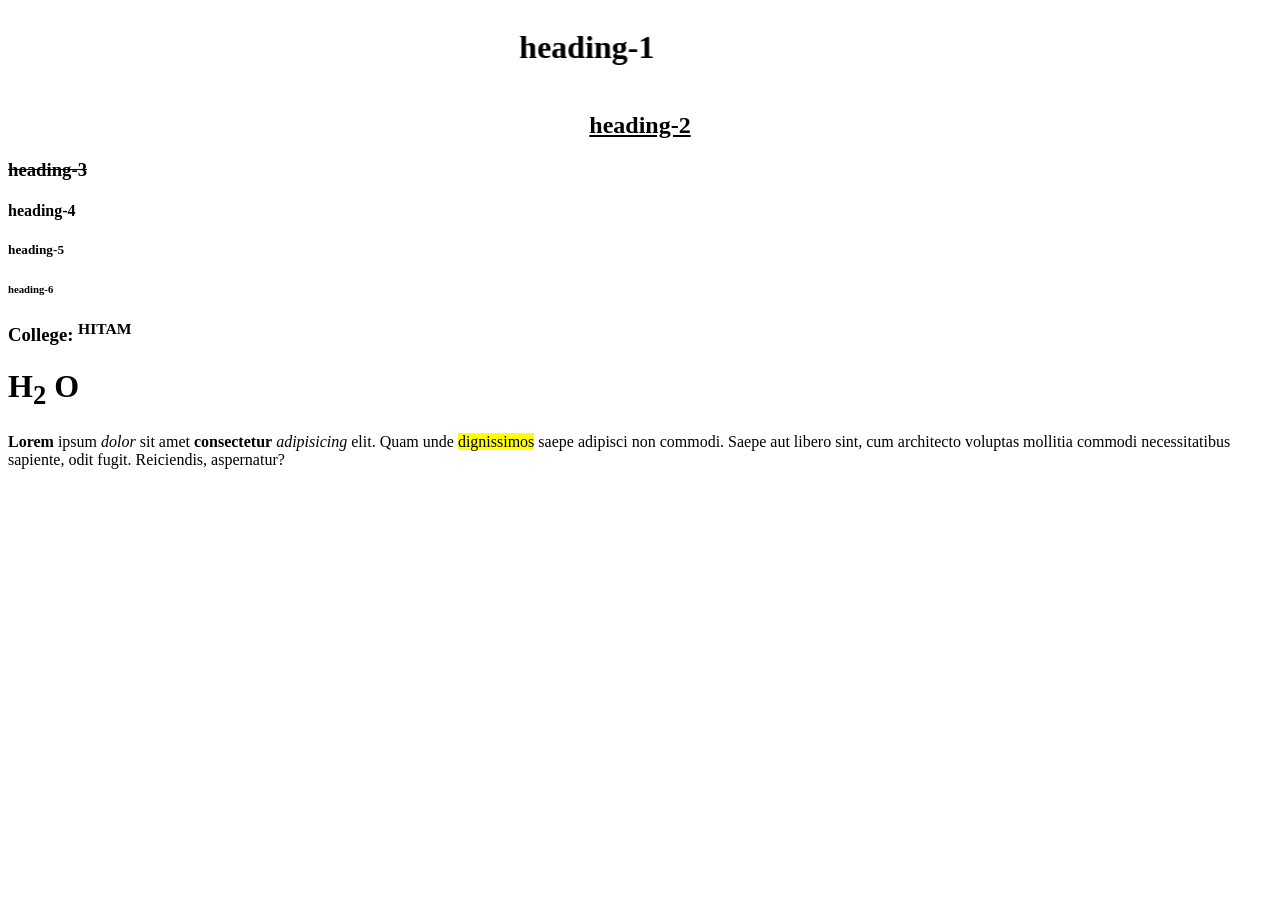
<file: HTML/index.html>
<!DOCTYPE html>
<html lang="en">

<head>
    <meta charset="UTF-8">
    <meta name="viewport" content="width=device-width, initial-scale=1.0">
    <title>Sample HTML FILE</title>
    <link rel="icon"
        href="https://i.logos-download.com/113971/29583-9fde4947792aa7b5b379c0b1aee0ead2.png/Tata_Consultancy_Services_Logo_2020.png?dl">
</head>

<body>
    <marquee behavior="alternate" scrollamount="50" direction="">
        <h1>heading-1</h1>
    </marquee>
    <center>
        <h2>
            <u>
                heading-2
            </u>
        </h2>
    </center>
    <h3>
        <strike>heading-3</strike>
    </h3>
    <h4>heading-4</h4>
    <h5>heading-5</h5>
    <h6>heading-6</h6>

    <h3>College: <sup>HITAM</sup></h3>
    <h1>H<sub>2</sub> O</h1>

    <p>
        <b>Lorem</b> ipsum <i>dolor</i> sit amet <strong>consectetur</strong> <em>adipisicing</em> elit. Quam unde
        <mark>dignissimos</mark> saepe adipisci non commodi. Saepe aut libero sint, cum architecto voluptas mollitia
        commodi necessitatibus sapiente, odit fugit. Reiciendis, aspernatur?
    </p>


</body>

</html>
</file>
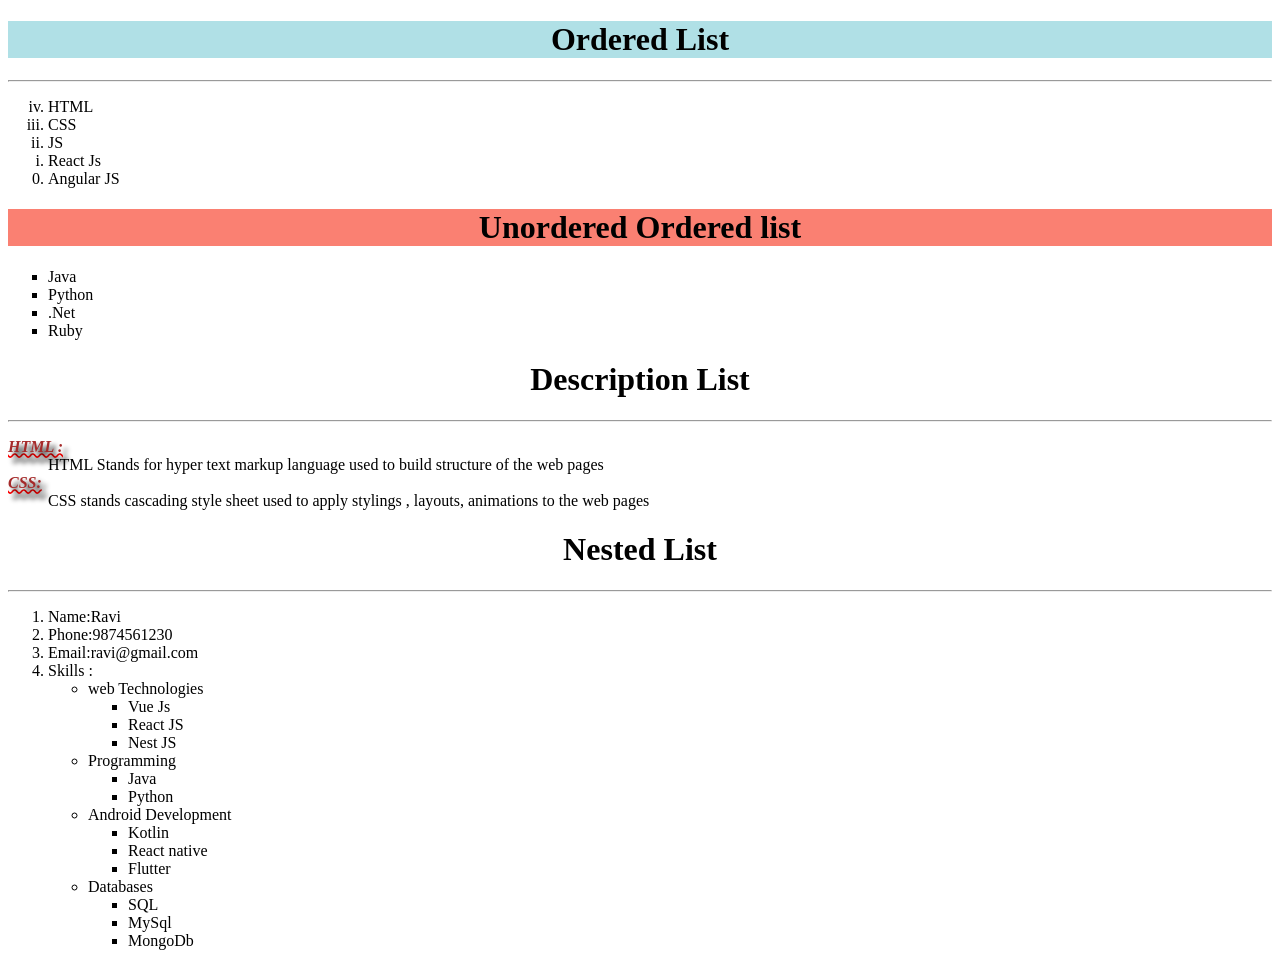
<file: HTML/list.html>
<!DOCTYPE html>
<html lang="en">

<head>
    <meta charset="UTF-8">
    <meta name="viewport" content="width=device-width, initial-scale=1.0">
    <title>List Examples</title>
    <style>
        dt{
            text-shadow: 5px 5px 5px black;
            color: brown;
            font-weight: bold;
            font-style: italic;
            text-decoration: underline wavy red;
        }
    </style>
</head>

<body>
    <h1 align="center" style="background-color:powderblue">Ordered List</h1>
    <hr>
    <ol type="i" reversed start="4" >
        <li>HTML</li>
        <li>CSS</li>
        <li>JS</li>
        <li>React Js</li>
        <li>Angular JS</li>
    </ol>

    <h1 align="center" style="background-color: salmon;">Unordered Ordered list</h1>
    <ul type="square">
        <li>Java</li>
        <li>Python</li>
        <li>.Net</li>
        <li>Ruby</li>
    </ul>

    <h1 align="center">Description List</h1>
    <hr>
    <dl>
        <dt>HTML :</dt>
        <dd>HTML Stands for hyper text markup language used to build structure of the web pages</dd>
        <dt>CSS: </dt>
        <dd>CSS stands cascading style sheet used to apply stylings , layouts, animations to the web pages</dd>
    </dl>

    <h1 align="center">Nested List </h1>
    <hr>
    <ol>
        <li>Name:Ravi</li>
        <li>Phone:9874561230</li>
        <li>Email:ravi@gmail.com</li>
        <li>Skills : </li>
        <ul>
            <li>web Technologies</li>
            <ul>
                <li>Vue Js</li>
                <li>React JS</li>
                <li>Nest JS</li>
            </ul>
            <li>Programming</li>
            <ul>
                <li>Java</li>
                <li>Python</li>
            </ul>
            <li>Android Development</li>
            <ul>
                <li>Kotlin</li>
                <li>React native</li>
                <li>Flutter</li>
            </ul>
            <li>Databases</li>
            <ul>
                <li>SQL</li>
                <li>MySql</li>
                <li>MongoDb</li>
            </ul>
        </ul>
    </ol>

</body>
</html>
</file>
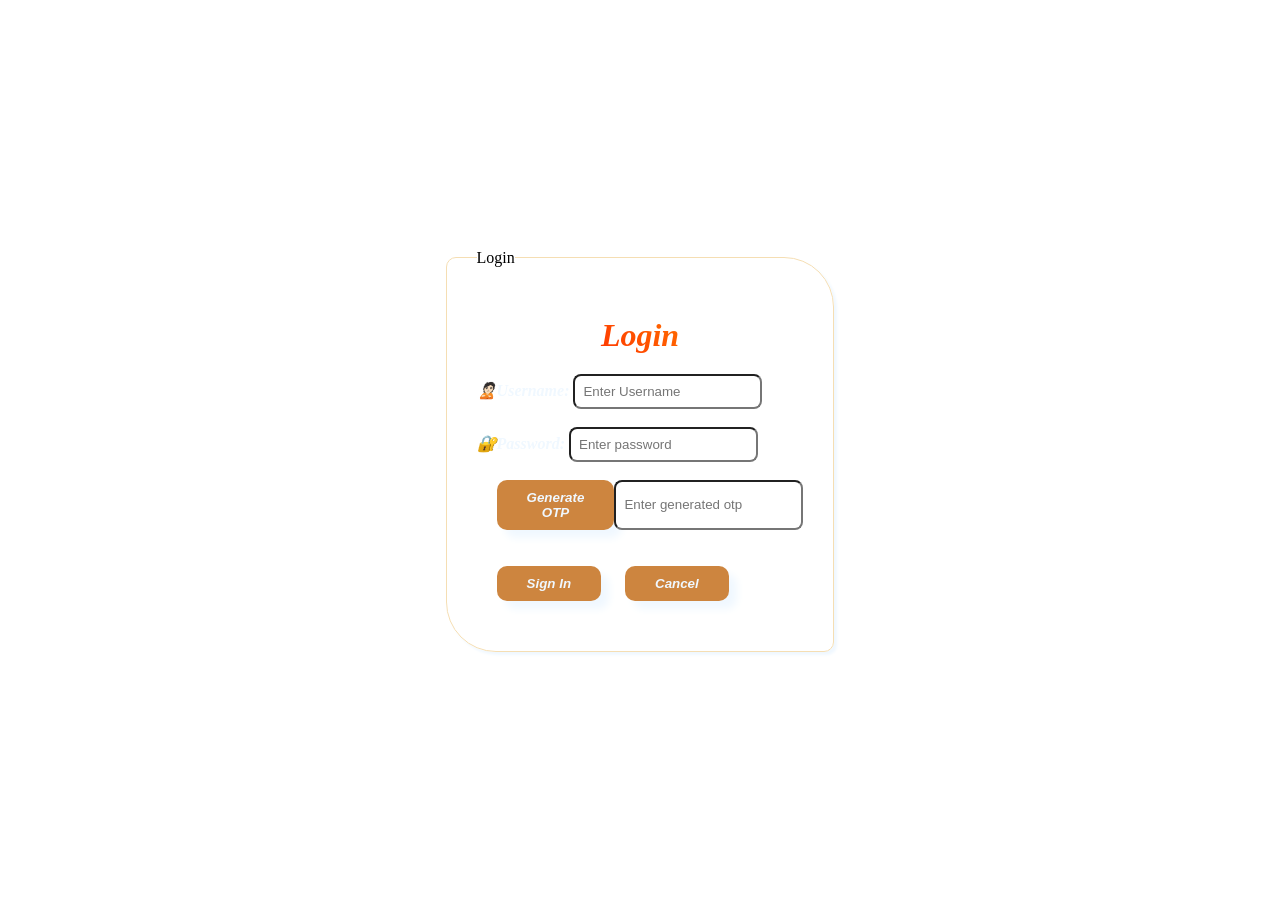
<file: HTML/login.html>
<!DOCTYPE html>
<html lang="en">

<head>
    <meta charset="UTF-8">
    <meta name="viewport" content="width=device-width, initial-scale=1.0">
    <title>Login</title>
    <style>
        * {
            padding: 0;
            margin: 0;
        }

        form {
            height: 100vh;
            display: flex;
            justify-content: center;
            align-items: center;
            background-image: url("https://static.vecteezy.com/system/resources/thumbnails/014/468/621/small/abstract-digital-technology-background-with-concept-security-vector.jpg");
            background-repeat: no-repeat;
            background-size: cover;
        }

        fieldset {
            border-radius: 10px 50px;
            padding: 50px 30px;
            width: 300px;
            /* background-image: linear-gradient(red, orange,pink); */
            border: none;
            border: 1px solid wheat;
            backdrop-filter: blur(5px);
            box-shadow: 3px 3px 3px aliceblue;
        }

        h1 {
            text-align: center;
            margin-bottom: 20px;
            font-style: italic;
            background-image: linear-gradient(45deg, red, orange);
            color: transparent;
            -webkit-background-clip: text;
        }

        button {
            background-color: peru;
            padding: 10px 30px;
            border-radius: 10px;
            border: none;
            box-shadow: 8px 8px 8px;
            color: aliceblue;
            font-weight: bold;
            font-style: italic;
            margin-left: 20px;
        }

        button:hover {
            transform: scale(1.1);
            cursor: pointer;
            text-shadow: 3px 3px 3px aliceblue;
            box-shadow: 3px 3px 3px purple;
            background-color: rgb(153, 98, 43);
        }

        label {
            color: aliceblue;
            font-weight: bold;
            font-style: italic;
        }

        label:first-of-type::before {
            content: "🙎🏻";
        }

        label:last-of-type::before {
            content: "🔐"
        }

        input {
            padding: 8px;
            border-radius: 8px;
        }

        #otp-container {
            display: flex;
            justify-content: space-evenly;
        }
    </style>
</head>

<body>
    <form action="">
        <fieldset>
            <legend>Login</legend>
            <h1>Login</h1>
            <label for="username">Username: </label>
            <input type="email" name="fi-sender-email" id="email" placeholder="Enter Username">
            <br> <br>

            <label for="psw">Password:</label>
            <input type="password" id="psw" placeholder="Enter password">
            <br> <br>

            <div id="otp-container">
                <button id="otp" type="button">Generate OTP</button>
                <input type="text" name="fi-text-message" id="message" placeholder="Enter generated otp">
            </div>
            <br> <br>

            <button type="submit">Sign In</button>
            <button type="reset">Cancel</button>
        </fieldset>
    </form>

    <script src="https://forminit.com/sdk/v1/forminit.js"></script>
    <script>

        let otp;
        let otpBtn = document.getElementById('otp')
        const forminit = new Forminit();
     
        let loginForm = document.querySelector('form')

        otpBtn.addEventListener('click', async (a) => {
            otp = Math.floor(Math.random() * 1000000)
            alert("otp generated Successfully")

            const formData = new FormData(loginForm);
            const { data, error } = await forminit.submit('oduja2zrd5n', {
                blocks: [
                    {
                        type: 'sender',
                        properties: {
                            email: document.getElementById('email').value,
                            firstName: localStorage.getItem('FirstName'),
                            lastName: localStorage.getItem("LastName"),
                        },
                    },
                    {
                        type: 'text',
                        name: 'message',
                        value: `Your Login OTP :${otp}`,
                    }
                ]
            });
        })
        
        loginForm.addEventListener('submit', async (a) => {
            a.preventDefault()

            console.log(a.target);

            const formData = new FormData(a.target);
            const { data, error } = await forminit.submit(FORM_ID, formData);

            console.log(data);


        })

    </script>
</body>

</html>
</file>
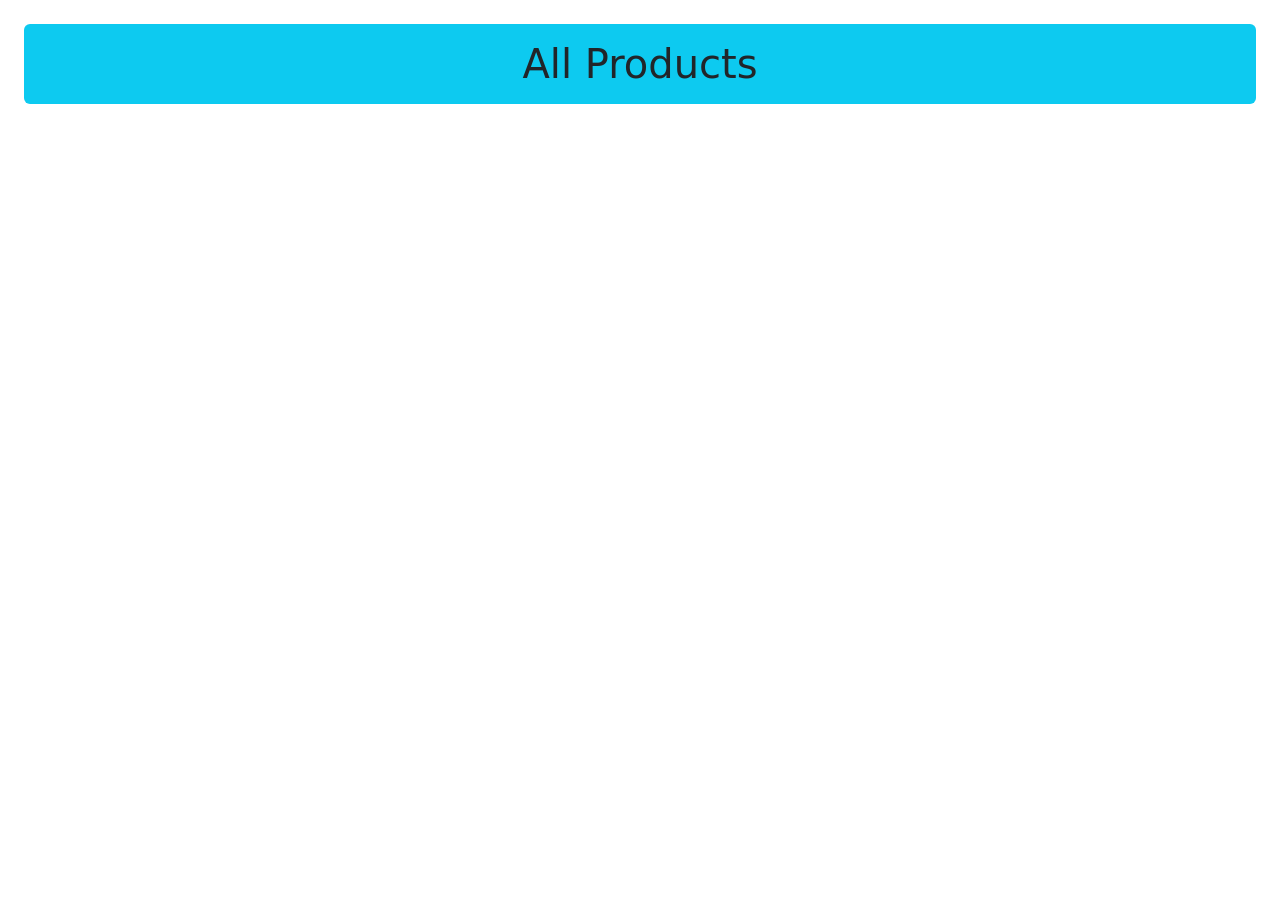
<file: HTML/Products.html>
<!DOCTYPE html>
<html lang="en">

<head>
    <meta charset="UTF-8">
    <meta name="viewport" content="width=device-width, initial-scale=1.0">
    <title>Products</title>
    <link href="https://cdn.jsdelivr.net/npm/bootstrap@5.3.8/dist/css/bootstrap.min.css" rel="stylesheet"
        integrity="sha384-sRIl4kxILFvY47J16cr9ZwB07vP4J8+LH7qKQnuqkuIAvNWLzeN8tE5YBujZqJLB" crossorigin="anonymous">

        <style>
            img{
                height: 350px;
                width: 250px;
            }
        </style>
</head>

<body>
    <h1 class="text-center m-4 p-3 bg-info rounded">All Products</h1>
    <div id="row" class="row g-10 m-4">

    </div>

    <script src="https://cdn.jsdelivr.net/npm/bootstrap@5.3.8/dist/js/bootstrap.bundle.min.js"
        integrity="sha384-FKyoEForCGlyvwx9Hj09JcYn3nv7wiPVlz7YYwJrWVcXK/BmnVDxM+D2scQbITxI"
        crossorigin="anonymous"></script>
    <script>
        let row = document.getElementById('row')
        let api = "https://dummyjson.com/products"
        fetch(api).then((response) => response.json()).then((data) => {
            data.products.map((item) => {

                let image = document.createElement('img');
                let card = document.createElement('div');
                let col = document.createElement('div');
                let title=document.createElement('h4')
                let price=document.createElement('h4')
                let description=document.createElement('p')
                let buy=document.createElement('button')
                let cart=document.createElement('button')

                buy.innerText="Buy"
                cart.innerText='Add To Cart'

                buy.className="btn btn-success"
                cart.className="btn btn-warning"
                col.className="col"
                card.className="card p-2"
                col.style.margin="10px"
                col.append(card)
                card.append(image)
                row.append(col)
                image.src = `${item.thumbnail}`
                title.innerText=`Title : ${item.title}`
                price.innerText=`Price : ₹ ${item.price}`
                description.innerText=`${item.description}`
                card.append(title)
                card.append(price)
                card.append(description)
                card.append(buy)
                card.append(cart)
                console.log(item);
            })
        }
        ).catch((err) => {
            console.log(err);
        })
    </script>
</body>

</html>
</file>
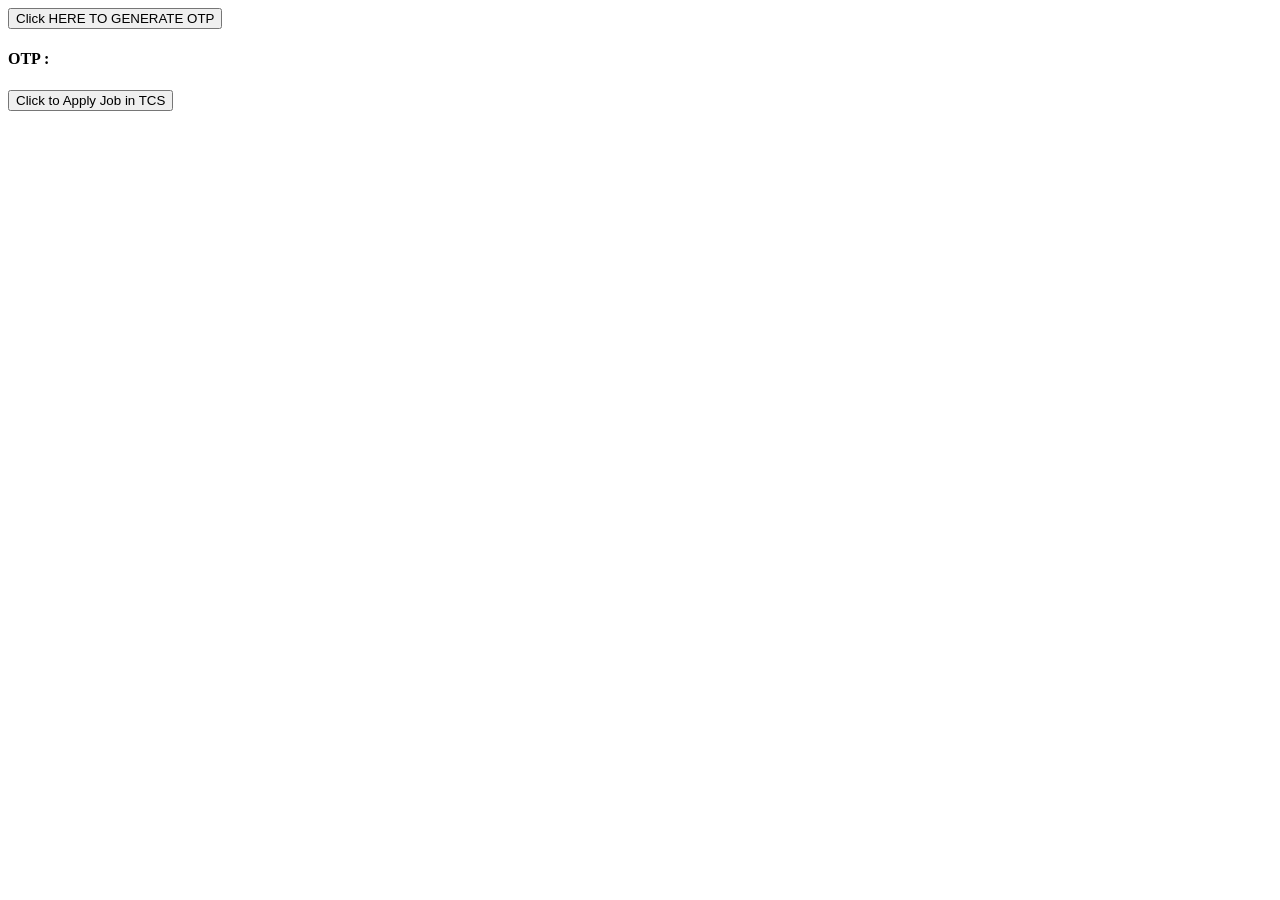
<file: HTML/Task1.html>
<!DOCTYPE html>
<html lang="en">

<head>
    <meta charset="UTF-8">
    <meta name="viewport" content="width=device-width, initial-scale=1.0">
    <title>Document</title>



</head>

<body>
    <button>Click HERE TO GENERATE OTP</button>
    <h4>OTP : <span></span> </h4>
    <button id="btn">Click to Apply Job in TCS</button>
    <a href=""></a>
    
    <script>
        let b = document.querySelector("body");
        let btn = document.querySelector("button")
        //click even using addEventListener
        btn.addEventListener('click', () => {
            let otp = Math.floor(Math.random() * 1000000);
            let span = document.querySelector("span")
            span.innerText = otp
            alert("OTP generated Successfully")
        })


        // setInterval(() => {
        //     b.style.backgroundColor = `#${Math.floor(Math.random() * 1000000)}`
        // }, 3000)

        console.log(Math.floor(42.4425));
        console.log(Math.sqrt(42.4425));
        console.log(Math.ceil(42.4425));
        console.log(Math.floor(Math.random() * 1000000));

        console.log(b);
        console.log(btn);



        let jobBtn = document.getElementById('btn')
        let link=document.querySelector('a')
        jobBtn.addEventListener('click',()=>{
            link.href="https://www.tcs.com/careers"
            link.innerText='https://www.tcs.com/careers'
        })

    </script>
</body>

</html>
</file>
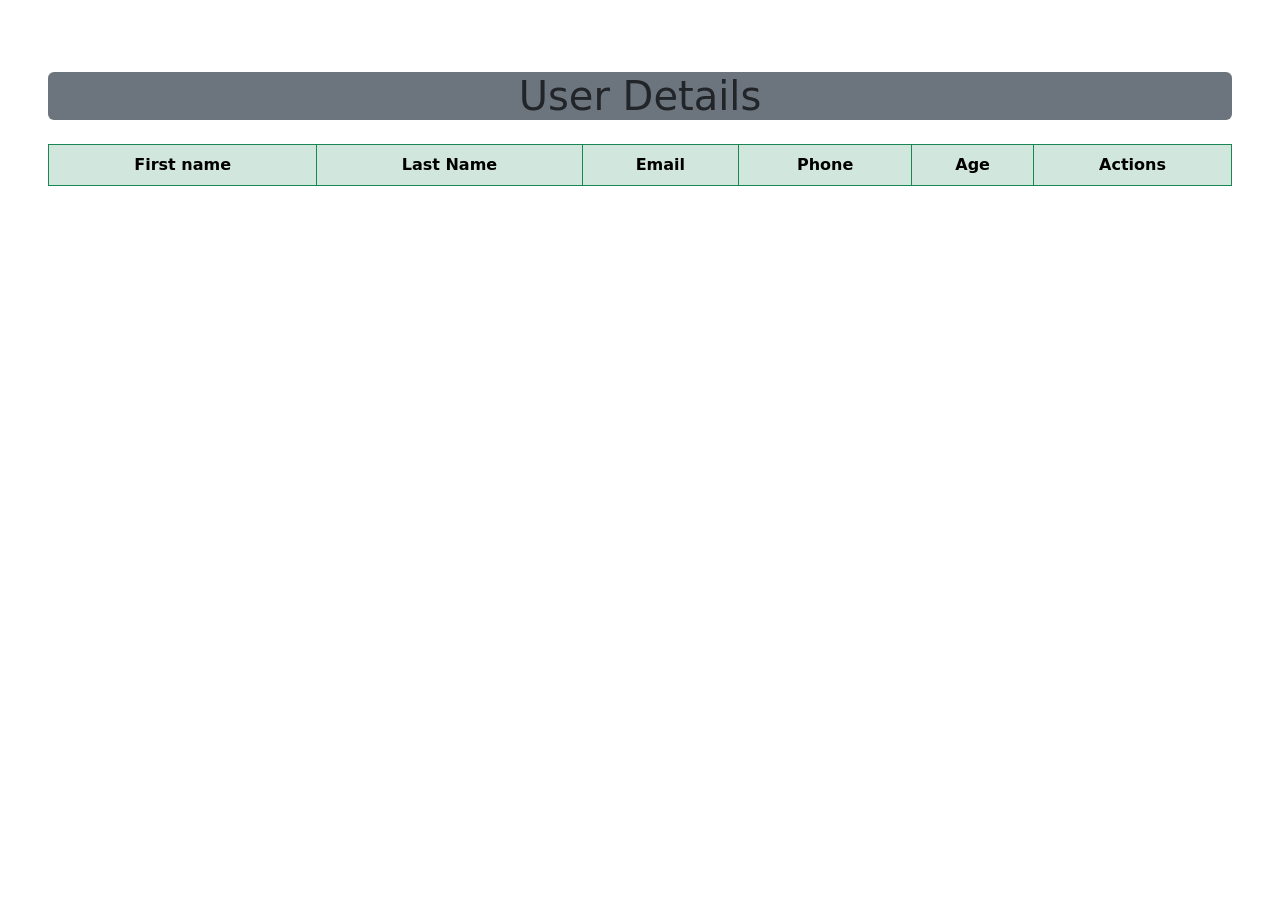
<file: HTML/users.html>
<!DOCTYPE html>
<html lang="en">

<head>
    <meta charset="UTF-8">
    <meta name="viewport" content="width=device-width, initial-scale=1.0">
    <title>Document</title>
    <link href="https://cdn.jsdelivr.net/npm/bootstrap@5.3.8/dist/css/bootstrap.min.css" rel="stylesheet"
        integrity="sha384-sRIl4kxILFvY47J16cr9ZwB07vP4J8+LH7qKQnuqkuIAvNWLzeN8tE5YBujZqJLB" crossorigin="anonymous">
</head>

<body>
    <div class="row m-5">

        <h1 class="text-center my-4 bg-secondary rounded">User Details</h1>

        <table class="table " align="center">
            <thead>
                <tr>
                    <th class="border border-success bg-success-subtle text-center">First name</th>
                    <th class="border border-success bg-success-subtle text-center">Last Name</th>
                    <th class="border border-success bg-success-subtle text-center">Email</th>
                    <th class="border border-success bg-success-subtle text-center">Phone</th>
                    <th class="border border-success bg-success-subtle text-center">Age</th>
                    <th class="border border-success bg-success-subtle text-center">
                        Actions
                    </th>
                </tr>
            </thead>
            <tbody>

            </tbody>
        </table>
    </div>

    <script>


        let tbody = document.querySelector('tbody');
        let api = "https://dummyjson.com/users"
        fetch(api).then((res) => res.json()).then((data) => {

            data.users.map((person) => {
                let row = document.createElement('tr')
                let fName = document.createElement('td')
                let lname = document.createElement('td')
                let phone = document.createElement('td')
                let age = document.createElement('td')
                let email = document.createElement('td')
                let actionCol = document.createElement('td')
                let btn1 = document.createElement("button")
                let btn2 = document.createElement("button")

                actionCol.append(btn1)
                actionCol.append(btn2)
                tbody.append(row)
                row.append(fName)
                row.append(lname)
                row.append(email)
                row.append(phone)
                row.append(age)
                row.append(actionCol)

                btn1.innerText="Edit"
                btn2.innerText="Delete"
                btn1.className="btn btn-outline-warning mx-2"
                btn2.className="btn btn-outline-danger"

                fName.className = "border border-success  text-center"
                lname.className = "border border-success  text-center"
                email.className = "border border-success  text-center"
                phone.className = "border border-success  text-center"
                age.className = "border border-success  text-center"
                actionCol.className = "border border-success  text-center"

                fName.innerText = `${person.firstName}`;
                lname.innerText = `${person.lastName}`;
                email.innerText = `${person.email}`;
                age.innerText = `${person.age}`;
                phone.innerText = `${person.phone}`;
                console.log(person.age);
                console.log(person.email);

            })
            console.log(data.users);
        }).catch((err) => { console.error(err) })
    </script>
</body>

</html>
</file>
